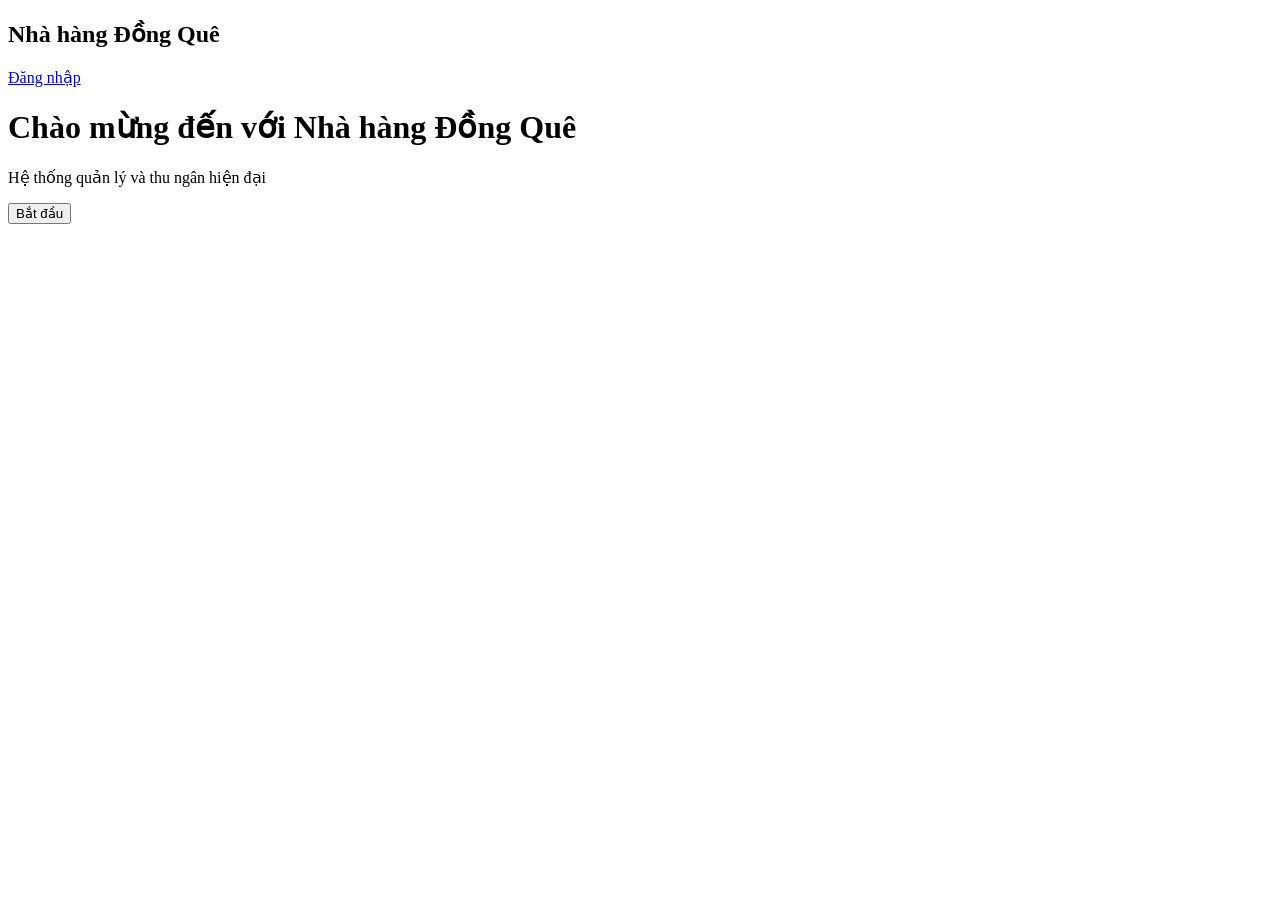
<file: src/main/resources/templates/index.html>
<!DOCTYPE html>
<html lang="vi" xmlns:th="http://www.thymeleaf.org">
<head>
    <meta charset="UTF-8">
    <title>Nhà hàng Đồng Quê</title>
    <link rel="stylesheet" th:href="@{/css/style.css}">
</head>

<body>

<nav class="navbar">
    <div class="logo">
        <h2>Nhà hàng Đồng Quê</h2>
    </div>

    <div class="menu">
        <a href="/login">Đăng nhập</a>
    </div>
</nav>

<div class="intro">
    <h1>Chào mừng đến với Nhà hàng Đồng Quê</h1>
    <p>Hệ thống quản lý và thu ngân hiện đại</p>

    <a href="/order">
        <button>Bắt đầu</button>
    </a>
</div>

</body>
</html>
</file>
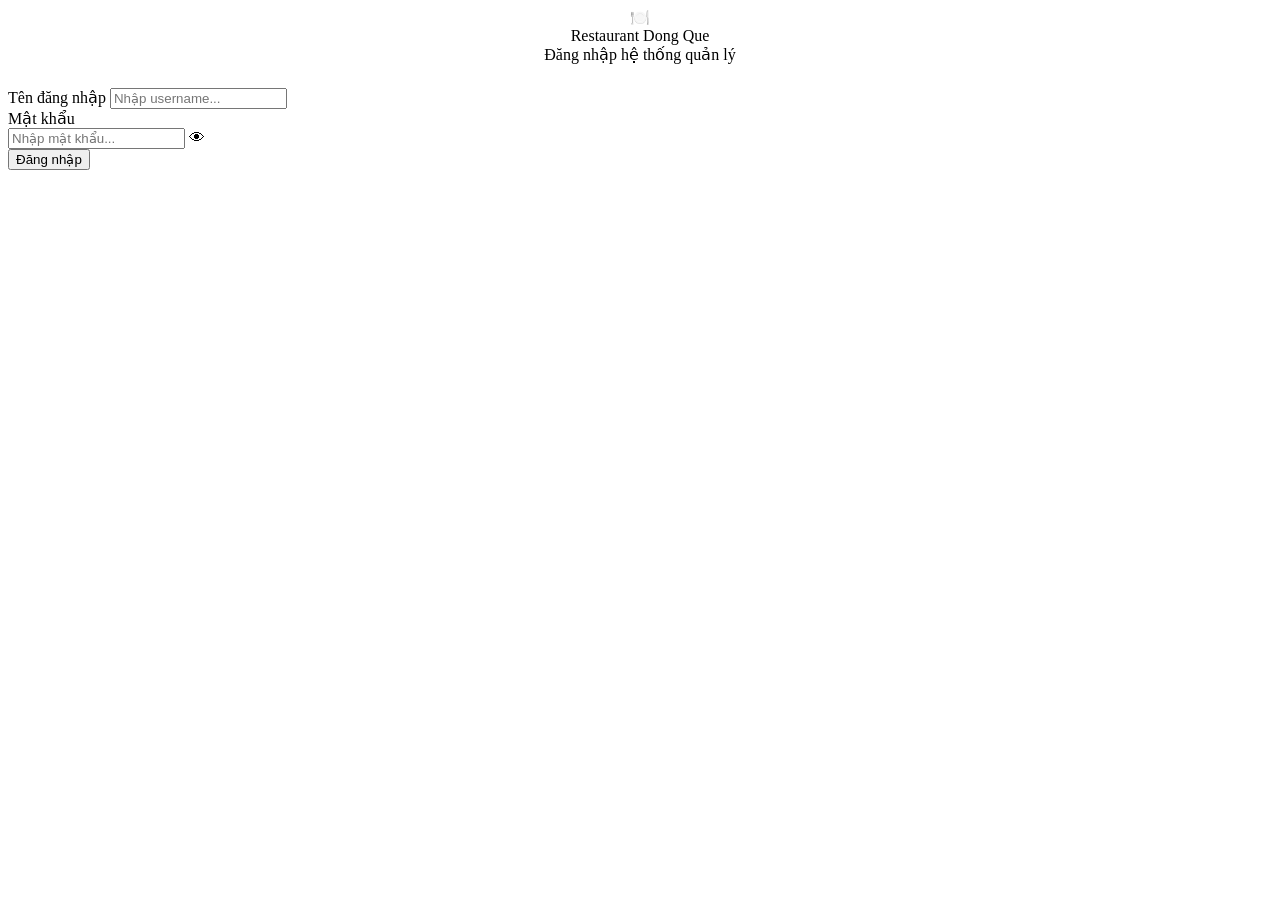
<file: src/main/resources/templates/login.html>
<!DOCTYPE html>
<html lang="vi" xmlns:th="http://www.thymeleaf.org">
<head>
    <meta charset="UTF-8"/>
    <meta name="viewport" content="width=device-width, initial-scale=1.0"/>
    <title>Đăng nhập | Cửa hàng Đồng Quê</title>
    <link href="https://fonts.googleapis.com/css2?family=Be+Vietnam+Pro:wght@400;500;600;700&display=swap" rel="stylesheet"/>
    <link rel="stylesheet" th:href="@{/css/style.css}"/>

    <script>
        const savedUser = sessionStorage.getItem('posUser');
        if (savedUser) {
            const user = JSON.parse(savedUser);
            const role = user?.role?.trim().toUpperCase();

            if (role === 'ADMIN') {
                window.location.replace('/admin');
            } else if (role === 'STAFF') {
                window.location.replace('/cashier');
            }
        }
    </script>
</head>
<body>

<div class="login-page">
    <div class="login-card">
        <div style="text-align:center; margin-bottom: 24px;">
            <div class="login-brand-icon">🍽️</div>
            <div class="login-title">Restaurant Dong Que</div>
            <div class="login-subtitle">Đăng nhập hệ thống quản lý</div>
        </div>

        <div id="loginError" class="alert-error" style="display:none;">
            <span id="loginErrorMsg">Email hoặc mật khẩu không đúng.</span>
        </div>

        <div class="form-group">
            <label class="form-label">Tên đăng nhập</label>
            <input id="username" type="text" class="form-input" placeholder="Nhập username..." autocomplete="username"/>
        </div>
        <div class="form-group">
            <label class="form-label">Mật khẩu</label>
            <div style="position:relative;">
                <input id="password" type="password" class="form-input" placeholder="Nhập mật khẩu..." autocomplete="current-password"/>
                <span class="toggle-pw" onclick="togglePw()">👁</span>
            </div>
        </div>

        <button class="btn-login" id="btnLogin" onclick="doLogin()">
            <span id="btnLoginText">Đăng nhập</span>
            <span id="btnLoginSpinner" style="display:none;">⏳ Đang xử lý...</span>
        </button>
    </div>
</div>

<script>
    async function doLogin() {
        const username = document.getElementById('username').value.trim();
        const password = document.getElementById('password').value.trim();
        const errBox   = document.getElementById('loginError');
        const errMsg   = document.getElementById('loginErrorMsg');
        const btnText  = document.getElementById('btnLoginText');
        const spinner  = document.getElementById('btnLoginSpinner');

        if (!username || !password) {
            errMsg.textContent = 'Vui lòng nhập đầy đủ tài khoản và mật khẩu.';
            errBox.style.display = 'block';
            return;
        }

        errBox.style.display = 'none';
        btnText.style.display = 'none';
        spinner.style.display = 'inline';

        try {
            const res = await fetch('/api/auth/login', {
                method: 'POST',
                headers: {
                    'Content-Type': 'application/json'
                },
                body: JSON.stringify({ username, password })
            });

            const data = await res.json();
            console.log('DATA =', data);

            if (data.code === 1000) {
                const user = data.result;
                const role = user?.role?.trim().toUpperCase();

                sessionStorage.setItem('posUser', JSON.stringify(user));

                if (role === 'ADMIN') {
                    window.location.replace('/admin');
                } else if (role === 'STAFF') {
                    window.location.replace('/cashier');
                } else {
                    errMsg.textContent = 'Vai trò không hợp lệ.';
                    errBox.style.display = 'block';
                }

            } else {
                errMsg.textContent = data.message || 'Đăng nhập thất bại.';
                errBox.style.display = 'block';
            }

        } catch (e) {
            errMsg.textContent = 'Lỗi kết nối máy chủ.';
            errBox.style.display = 'block';
        } finally {
            btnText.style.display = 'inline';
            spinner.style.display = 'none';
        }
    }

    function togglePw() {
        const pw = document.getElementById('password');
        pw.type = pw.type === 'password' ? 'text' : 'password';
    }

    document.addEventListener('keydown', e => {
        if (e.key === 'Enter') doLogin();
    });
</script>
</body>
</html>
</file>
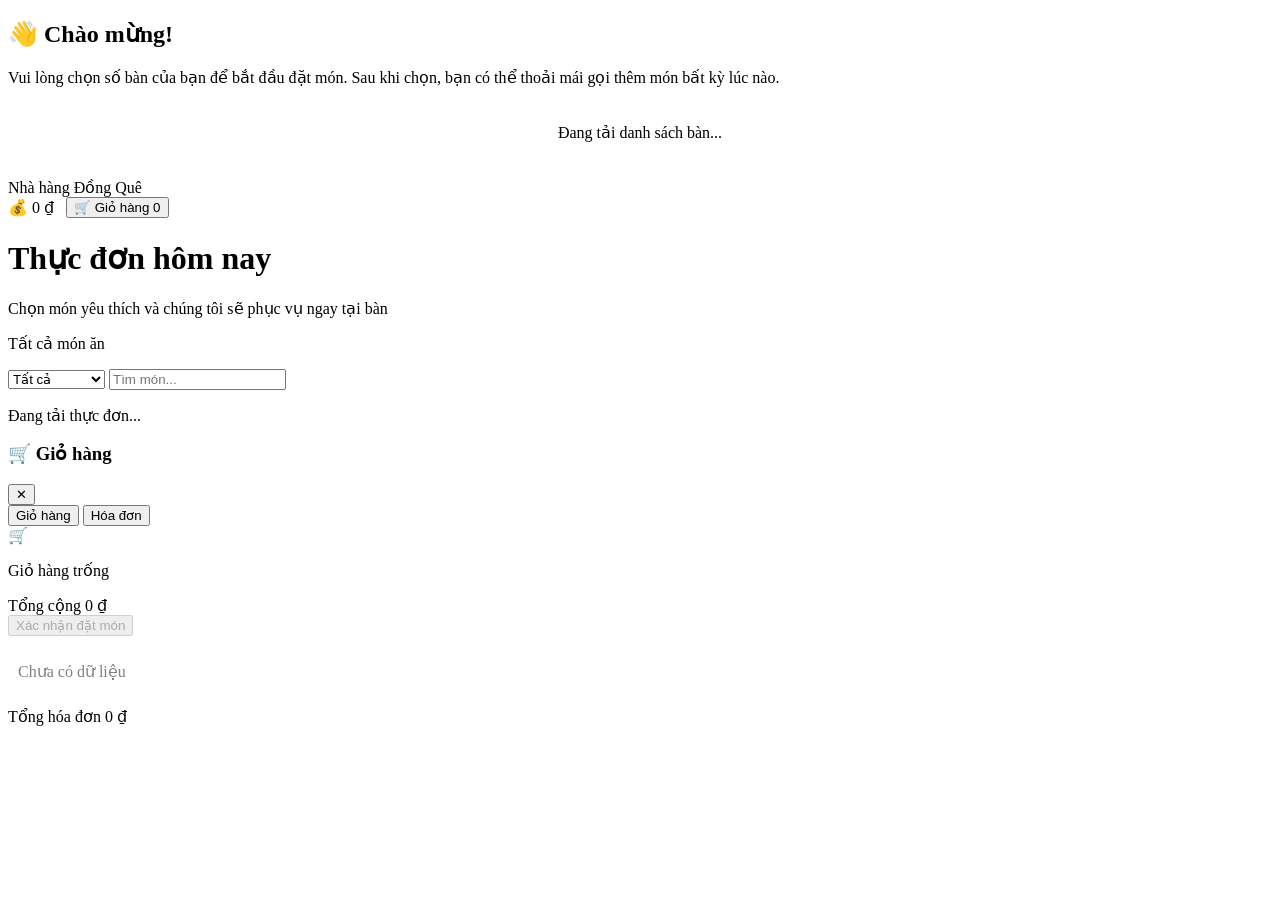
<file: src/main/resources/templates/order.html>
<!DOCTYPE html>
<html lang="vi" xmlns:th="http://www.thymeleaf.org">
<head>
    <meta charset="UTF-8">
    <meta name="viewport" content="width=device-width, initial-scale=1.0">
    <meta name="description" content="Đặt món tại bàn - Nhà hàng Đồng Quê">
    <title>Đặt món - Nhà hàng Đồng Quê</title>
    <link rel="stylesheet" th:href="@{/css/order.css}">
</head>
<body>

<!-- CHỌN BÀN (lần đầu vào) -->
<div class="table-overlay" id="table-overlay">
    <div class="table-modal">
        <h2>👋 Chào mừng!</h2>
        <p>Vui lòng chọn số bàn của bạn để bắt đầu đặt món. Sau khi chọn, bạn có thể thoải mái gọi thêm món bất kỳ lúc nào.</p>
        <div class="table-grid-picker" id="table-grid-picker">
            <p style="color:var(--text-muted);grid-column:1/-1;text-align:center;padding:20px 0">
                Đang tải danh sách bàn...
            </p>
        </div>
    </div>
</div>

<!-- HEADER -->
<header class="order-header">
    <div class="header-brand">
        <span class="dot"></span>
        Nhà hàng Đồng Quê
    </div>

    <div class="header-table-badge" id="header-table-badge" style="display:none">
        <!-- Js sẽ điền tên bàn vào đây -->
    </div>

    <div style="display:flex;align-items:center;gap:12px">

        <!-- 💰 TỔNG BILL -->
        <div class="header-bill-total">
            💰 <span id="header-bill-total">0 ₫</span>
        </div>

        <!-- 🛒 GIỎ HÀNG -->
        <button class="cart-toggle-btn" onclick="toggleCart()">
            🛒 Giỏ hàng
            <span class="cart-count" id="cart-count">0</span>
        </button>

    </div>
</header>

<!-- MAIN CONTENT -->
<main class="order-main" id="order-main">

    <!-- Hero -->
    <div class="order-hero">
        <h1>Thực đơn hôm nay</h1>
        <p>Chọn món yêu thích và chúng tôi sẽ phục vụ ngay tại bàn</p>
    </div>

    <!-- Menu Grid -->
    <section class="menu-section">
        <p class="menu-section-title">Tất cả món ăn</p>

        <div class="filter-bar">
            <select id="category-filter" class="filter-btn">
                <option value="">Tất cả</option>
                <option value="COM">Cơm</option>
                <option value="BUN_PHO">Bún/Phở</option>
                <option value="BANH_MI">Bánh mì</option>
                <option value="LAU_NUONG">Lẩu/Nướng</option>
                <option value="DO_UONG">Đồ uống</option>
                <option value="AN_VAT">Ăn vặt</option>
                <option value="TRANG_MIENG">Tráng miệng</option>
            </select>

            <input
                    type="text"
                    id="search-input"
                    placeholder="Tìm món..."
                    class="filter-btn"
                    style="flex:1"
            >
        </div>

        <div class="menu-grid" id="menu-grid">
            <p style="color:var(--text-muted)">Đang tải thực đơn...</p>
        </div>
    </section>

</main>

<!-- CART SIDEBAR -->
<div class="cart-sidebar" id="cart-sidebar">

    <!-- HEADER -->
    <div class="cart-header">
        <h3>🛒 Giỏ hàng</h3>
        <button class="cart-close-btn" onclick="toggleCart()">✕</button>
    </div>

    <!-- TAB -->
    <div class="cart-tabs">
        <button class="tab-btn active" onclick="switchTab('cart', event)">Giỏ hàng</button>
        <button class="tab-btn" onclick="switchTab('bill', event)">Hóa đơn</button>
    </div>

    <!-- TAB: GIỎ HÀNG -->
    <div id="cart-tab" class="tab-content active">

        <div class="cart-items" id="cart-items-list">
            <div class="cart-empty">
                <span class="cart-empty-icon">🛒</span>
                <p>Giỏ hàng trống</p>
            </div>
        </div>

        <div class="cart-footer">
            <div class="cart-total-row">
                <span class="cart-total-label">Tổng cộng</span>
                <span class="cart-total-price" id="cart-total">0 ₫</span>
            </div>
            <button class="order-submit-btn" id="submit-btn" onclick="submitOrder()" disabled>
                Xác nhận đặt món
            </button>
        </div>

    </div>

    <!-- TAB: HÓA ĐƠN -->
    <div id="bill-tab" class="tab-content">

        <div class="cart-items" id="bill-items">
            <p style="padding:10px;color:gray">Chưa có dữ liệu</p>
        </div>

        <div class="cart-footer">
            <div class="cart-total-row">
                <span>Tổng hóa đơn</span>
                <span id="bill-total">0 ₫</span>
            </div>
        </div>

    </div>

</div>

<!-- TOAST NOTIFICATION -->
<div class="toast" id="toast"></div>

<script th:src="@{/js/order.js}"></script>
</body>
</html>
</file>
